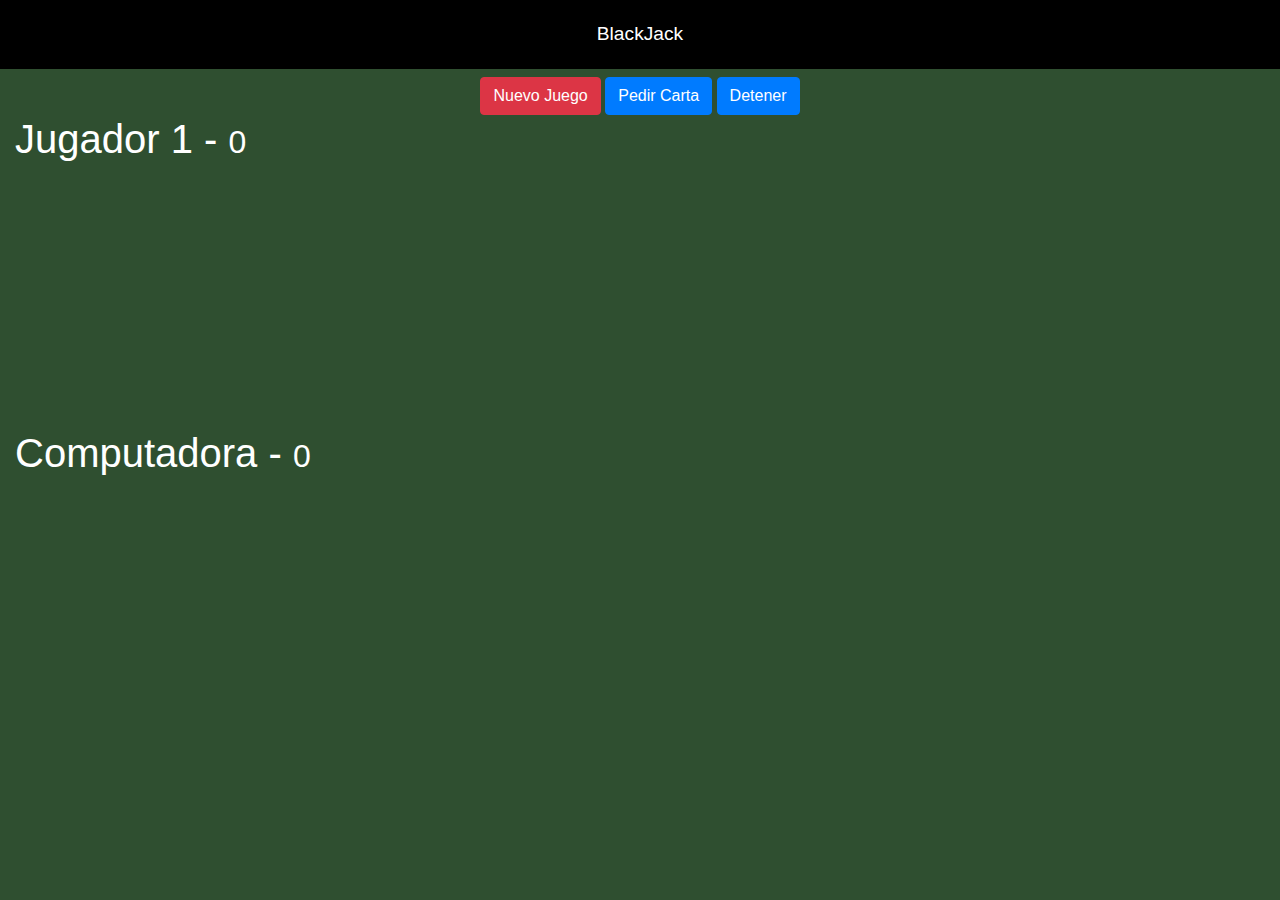
<file: src/index.html>
<!DOCTYPE html>
<html lang="es">
<head>
    <meta charset="UTF-8">
    <meta http-equiv="X-UA-Compatible" content="IE=edge">
    <meta name="viewport" content="width=device-width, initial-scale=1.0">
    <title>Back Jack</title>

    <link rel="stylesheet" href="https://stackpath.bootstrapcdn.com/bootstrap/4.4.1/css/bootstrap.min.css" integrity="sha384-Vkoo8x4CGsO3+Hhxv8T/Q5PaXtkKtu6ug5TOeNV6gBiFeWPGFN9MuhOf23Q9Ifjh" crossorigin="anonymous">
    <link rel="stylesheet" href="assets/css/style.css">
</head>
<body>
    
    <header class="titulo">
        BlackJack
    </header>

    <div class="row mt-2">
        <div id="divBotones" class="col text-center">
            <button id="btnNuevo" class="btn btn-danger">Nuevo Juego</button>
            <button id="btnPedir" disabled="disabled" class="btn btn-primary">Pedir Carta</button>
            <button id="btnDetener" disabled="disabled" class="btn btn-primary">Detener</button>
        </div>
    </div>

    <div class="row container">
        <div class="col">
            <h1>Jugador 1 - <small>0</small></h1>

            <div id="jugador-cartas" class="divCartas">
                <!-- <img class="carta" src="assets/cartas/2C.png" /> -->
            </div>

        </div>
    </div>
    
    <div class="row container mt-2">
        <div class="col">
            <h1>Computadora - <small>0</small></h1>

            <div id="computadora-cartas" class="divCartas">
            </div>

        </div>
    </div>
    
    <script src="assets/js/underscrore-min.js"></script>
    <script src="assets/js/app.js"></script>

    <script>
        blackJack.nuevoJuego();
    </script>

</body>
</html>
</file>
<file: src/assets/css/style.css>
html, body {
    margin: 0;
    background-color: #2f4f30;
    color: white;
}

.titulo {
    text-align: center;
    background-color: black;
    color: white;
    padding: 20px;
    font-size: 1.2em;
    font-weight: 500;
}

.carta {
    position: relative;
    width: 150px;
    left: 100px;
    margin-left: -75px;
}

#jugador-cartas,
#computadora-cartas {
    height: 250px;;
}
</file>
